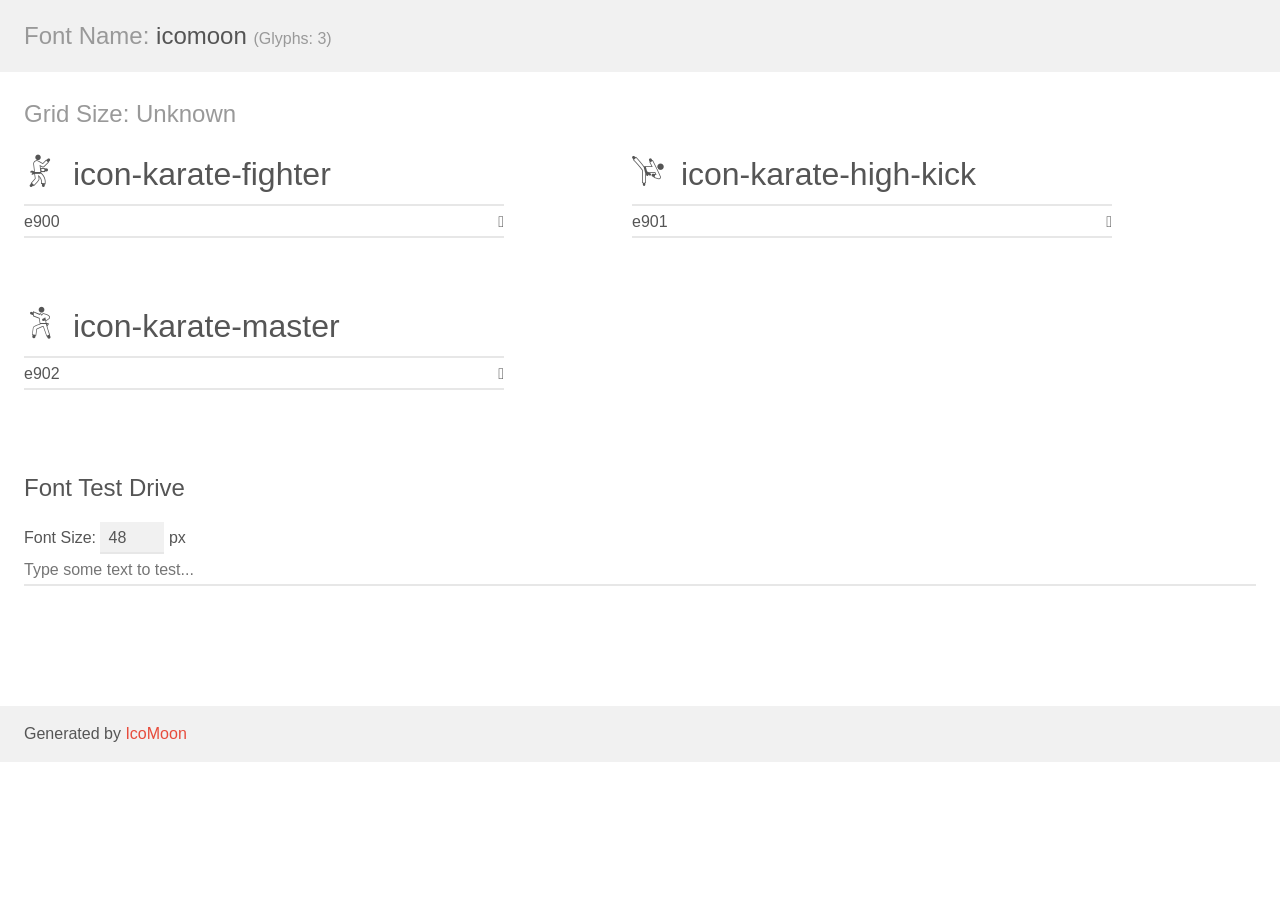
<file: fonts/icomoon/demo.html>
<!doctype html>
<html>
<head>
    <meta charset="utf-8">
    <title>IcoMoon Demo</title>
    <meta name="description" content="An Icon Font Generated By IcoMoon.io">
    <meta name="viewport" content="width=device-width, initial-scale=1">
    <link rel="stylesheet" href="demo-files/demo.css">
    <link rel="stylesheet" href="style.css"></head>
<body>
    <div class="bgc1 clearfix">
        <h1 class="mhmm mvm"><span class="fgc1">Font Name:</span> icomoon <small class="fgc1">(Glyphs:&nbsp;3)</small></h1>
    </div>
    <div class="clearfix mhl ptl">
        <h1 class="mvm mtn fgc1">Grid Size: Unknown</h1>
        <div class="glyph fs1">
            <div class="clearfix bshadow0 pbs">
                <span class="icon-karate-fighter"></span>
                <span class="mls"> icon-karate-fighter</span>
            </div>
            <fieldset class="fs0 size1of1 clearfix hidden-false">
                <input type="text" readonly value="e900" class="unit size1of2" />
                <input type="text" maxlength="1" readonly value="&#xe900;" class="unitRight size1of2 talign-right" />
            </fieldset>
            <div class="fs0 bshadow0 clearfix hidden-true">
                <span class="unit pvs fgc1">liga: </span>
                <input type="text" readonly value="" class="liga unitRight" />
            </div>
        </div>
        <div class="glyph fs1">
            <div class="clearfix bshadow0 pbs">
                <span class="icon-karate-high-kick"></span>
                <span class="mls"> icon-karate-high-kick</span>
            </div>
            <fieldset class="fs0 size1of1 clearfix hidden-false">
                <input type="text" readonly value="e901" class="unit size1of2" />
                <input type="text" maxlength="1" readonly value="&#xe901;" class="unitRight size1of2 talign-right" />
            </fieldset>
            <div class="fs0 bshadow0 clearfix hidden-true">
                <span class="unit pvs fgc1">liga: </span>
                <input type="text" readonly value="" class="liga unitRight" />
            </div>
        </div>
        <div class="glyph fs1">
            <div class="clearfix bshadow0 pbs">
                <span class="icon-karate-master"></span>
                <span class="mls"> icon-karate-master</span>
            </div>
            <fieldset class="fs0 size1of1 clearfix hidden-false">
                <input type="text" readonly value="e902" class="unit size1of2" />
                <input type="text" maxlength="1" readonly value="&#xe902;" class="unitRight size1of2 talign-right" />
            </fieldset>
            <div class="fs0 bshadow0 clearfix hidden-true">
                <span class="unit pvs fgc1">liga: </span>
                <input type="text" readonly value="" class="liga unitRight" />
            </div>
        </div>
    </div>

    <!--[if gt IE 8]><!-->
    <div class="mhl clearfix mbl">
        <h1>Font Test Drive</h1>
        <label>
            Font Size: <input id="fontSize" type="number" class="textbox0 mbm"
            min="8" value="48" />
            px
        </label>
        <input id="testText" type="text" class="phl size1of1 mvl"
        placeholder="Type some text to test..." value=""/>
        <div id="testDrive" class="icon-" style="font-family: icomoon">&nbsp;
        </div>
    </div>
    <!--<![endif]-->
    <div class="bgc1 clearfix">
        <p class="mhl">Generated by <a href="https://icomoon.io/app">IcoMoon</a></p>
    </div>

    <script src="demo-files/demo.js"></script>
</body>
</html>
</file>
<file: fonts/icomoon/demo-files/demo.css>
body {
  padding: 0;
  margin: 0;
  font-family: sans-serif;
  font-size: 1em;
  line-height: 1.5;
  color: #555;
  background: #fff;
}
h1 {
  font-size: 1.5em;
  font-weight: normal;
}
small {
  font-size: .66666667em;
}
a {
  color: #e74c3c;
  text-decoration: none;
}
a:hover, a:focus {
  box-shadow: 0 1px #e74c3c;
}
.bshadow0, input {
  box-shadow: inset 0 -2px #e7e7e7;
}
input:hover {
  box-shadow: inset 0 -2px #ccc;
}
input, fieldset {
  font-family: sans-serif;
  font-size: 1em;
  margin: 0;
  padding: 0;
  border: 0;
}
input {
  color: inherit;
  line-height: 1.5;
  height: 1.5em;
  padding: .25em 0;
}
input:focus {
  outline: none;
  box-shadow: inset 0 -2px #449fdb;
}
.glyph {
  font-size: 16px;
  width: 15em;
  padding-bottom: 1em;
  margin-right: 4em;
  margin-bottom: 1em;
  float: left;
  overflow: hidden;
}
.liga {
  width: 80%;
  width: calc(100% - 2.5em);
}
.talign-right {
  text-align: right;
}
.talign-center {
  text-align: center;
}
.bgc1 {
  background: #f1f1f1;
}
.fgc1 {
  color: #999;
}
.fgc0 {
  color: #000;
}
p {
  margin-top: 1em;
  margin-bottom: 1em;
}
.mvm {
  margin-top: .75em;
  margin-bottom: .75em;
}
.mtn {
  margin-top: 0;
}
.mtl, .mal {
  margin-top: 1.5em;
}
.mbl, .mal {
  margin-bottom: 1.5em;
}
.mal, .mhl {
  margin-left: 1.5em;
  margin-right: 1.5em;
}
.mhmm {
  margin-left: 1em;
  margin-right: 1em;
}
.mls {
  margin-left: .25em;
}
.ptl {
  padding-top: 1.5em;
}
.pbs, .pvs {
  padding-bottom: .25em;
}
.pvs, .pts {
  padding-top: .25em;
}
.unit {
  float: left;
}
.unitRight {
  float: right;
}
.size1of2 {
  width: 50%;
}
.size1of1 {
  width: 100%;
}
.clearfix:before, .clearfix:after {
  content: " ";
  display: table;
}
.clearfix:after {
  clear: both;
}
.hidden-true {
  display: none;
}
.textbox0 {
  width: 3em;
  background: #f1f1f1;
  padding: .25em .5em;
  line-height: 1.5;
  height: 1.5em;
}
#testDrive {
  display: block;
  padding-top: 24px;
  line-height: 1.5;
}
.fs0 {
  font-size: 16px;
}
.fs1 {
  font-size: 32px;
}
</file>
<file: fonts/icomoon/style.css>
@font-face {
  font-family: 'icomoon';
  src:  url('fonts/icomoon.eot?gtu6uo');
  src:  url('fonts/icomoon.eot?gtu6uo#iefix') format('embedded-opentype'),
    url('fonts/icomoon.ttf?gtu6uo') format('truetype'),
    url('fonts/icomoon.woff?gtu6uo') format('woff'),
    url('fonts/icomoon.svg?gtu6uo#icomoon') format('svg');
  font-weight: normal;
  font-style: normal;
  font-display: block;
}

[class^="icon-"], [class*=" icon-"] {
  /* use !important to prevent issues with browser extensions that change fonts */
  font-family: 'icomoon' !important;
  speak: never;
  font-style: normal;
  font-weight: normal;
  font-variant: normal;
  text-transform: none;
  line-height: 1;

  /* Better Font Rendering =========== */
  -webkit-font-smoothing: antialiased;
  -moz-osx-font-smoothing: grayscale;
}

.icon-karate-fighter:before {
  content: "\e900";
}
.icon-karate-high-kick:before {
  content: "\e901";
}
.icon-karate-master:before {
  content: "\e902";
}
</file>
